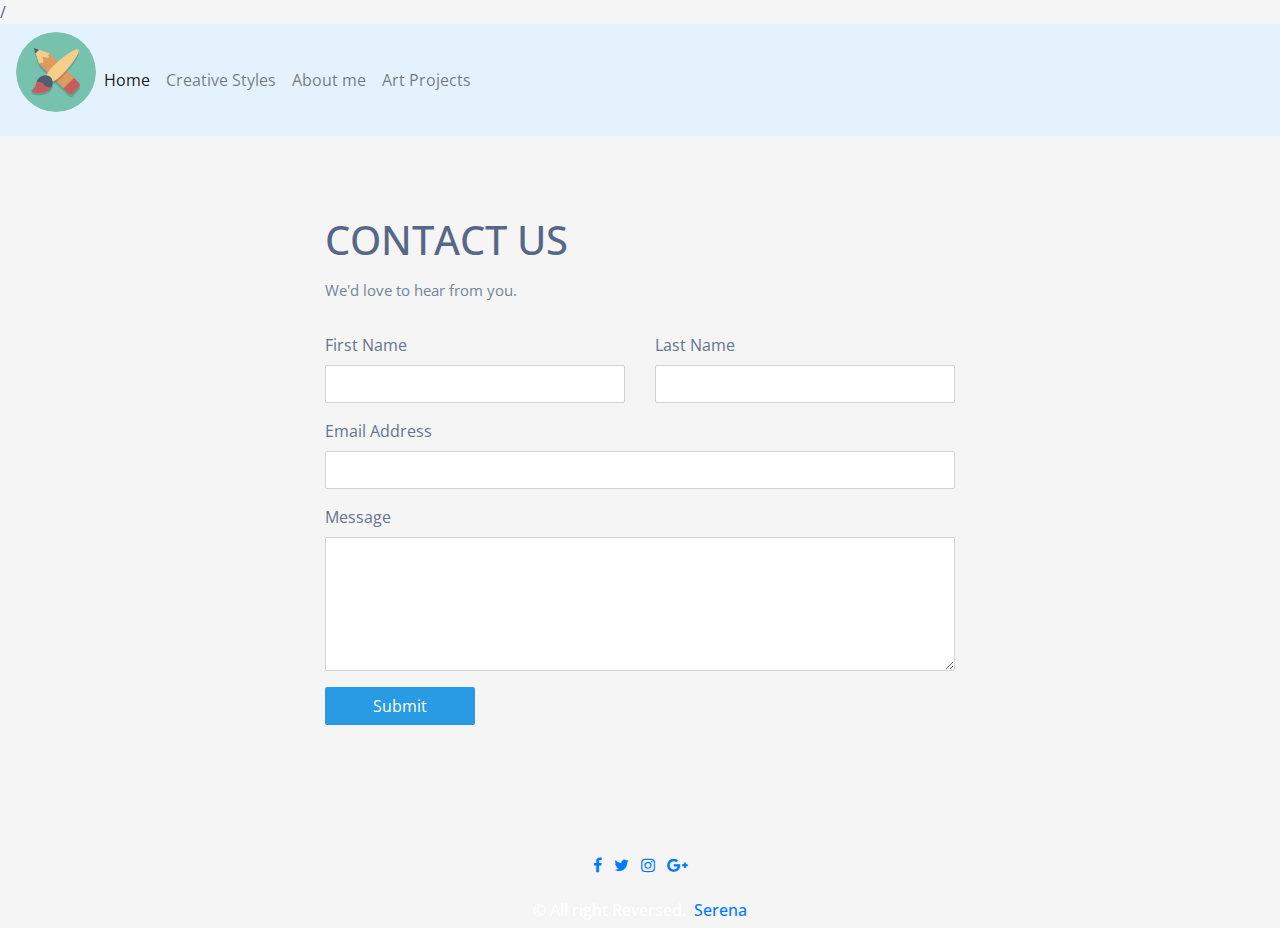
<file: templete/contact.html>
<!DOCTYPE html>
<html lang="en">
<head>
<meta charset="utf-8">
<meta name="viewport" content="width=device-width, initial-scale=1, shrink-to-fit=no">
<title>Contact Form</title>/
<link rel="stylesheet" href="https://fonts.googleapis.com/css?family=Roboto|Varela+Round|Open+Sans">
<link rel="stylesheet" href="https://stackpath.bootstrapcdn.com/bootstrap/4.5.0/css/bootstrap.min.css">
<link rel="stylesheet" href="https://maxcdn.bootstrapcdn.com/font-awesome/4.7.0/css/font-awesome.min.css">
<script src="https://code.jquery.com/jquery-3.5.1.min.js"></script>
<script src="https://cdn.jsdelivr.net/npm/popper.js@1.16.0/dist/umd/popper.min.js"></script>
<script src="https://stackpath.bootstrapcdn.com/bootstrap/4.5.0/js/bootstrap.min.js"></script>
<style>
body {
    color: #566787;
    background: #f5f5f5;
    font-family: "Open Sans", sans-serif;
}
.contact-form {
    padding: 50px;
    margin: 30px 0;
}
.contact-form h1 {
    text-transform: uppercase;
    margin: 0 0 15px;
}
.contact-form .form-control, .contact-form .btn  {
    min-height: 38px;
    border-radius: 2px;
}
.contact-form .btn-primary {
    min-width: 150px;
    background: #299be4;
    border: none;
}
.contact-form .btn-primary:hover {
    background: #1c8cd7; 
}
.contact-form label {
    opacity: 0.9;
}
.contact-form textarea {
    resize: vertical;
}
.hint-text {
    font-size: 15px;
    padding-bottom: 15px;
    opacity: 0.8;
}
.bs-example {
    margin: 20px;
}
</style>
</head>
<header>
 	<nav class="navbar navbar-expand-lg navbar-light"  style="background-color: #e3f2fd;">
   <figure class="logo"><img src="images/sam_logo.png" width="80" height="80" style="border-radius: 50%;"></figure>
  <button class="navbar-toggler" type="button" data-toggle="collapse" data-target="#navbarNavDropdown" aria-controls="navbarNavDropdown" aria-expanded="false" aria-label="Toggle navigation">
    <span class="navbar-toggler-icon"></span>
  </button>
  <div class="collapse navbar-collapse" id="navbarNavDropdown">
    <ul class="navbar-nav">
				 	<li class="nav-item active"> <a href="index.html" class="nav-link">Home</a></li>
				 	<li class="nav-item"> <a href="index.html#skills" class="nav-link">Creative Styles</a></li>
				 	<li class="nav-item"> <a href="#about" class="nav-link">About me</a></li>
				 	<li class="nav-item"> <a href="#projects" class="nav-link">Art Projects</a></li>
		   </ul>
		</div>
	</nav>
 </header> 
<body>
<div class="container-xl">
	<div class="row">
		<div class="col-md-8 mx-auto">
			<div class="contact-form">
				<h1>Contact Us</h1>
				<p class="hint-text">We'd love to hear from you.</p>
				<form action="contact.html" method="post">
					<div class="row">
						<div class="col-sm-6">
							<div class="form-group">
								<label for="FirstName">First Name</label>
								<input type="text" class="form-control" id="FirstName" required>
							</div>
						</div>
						<div class="col-sm-6">
							<div class="form-group">
								<label for="LastName">Last Name</label>
								<input type="text" class="form-control" id="LastName" required>
							</div>
						</div>
					</div>            
					<div class="form-group">
						<label for="email">Email Address</label>
						<input type="email" class="form-control" id="email" required>
					</div>
					<div class="form-group">
						<label for="message">Message</label>
						<textarea class="form-control" id="message" rows="5" required></textarea>
					</div>
					<input type="submit" class="btn btn-primary" value="Submit">
				</form>
			</div>
		</div>
	</div>
</div>
</body>
<!--Footer Section-->
<footer id="footer">
	<div class="row">
				<div class="col-xs-12 col-sm-12 col-md-12 mt-2 mt-sm-5">
					<ul class="list-unstyled list-inline social text-center">
						<li class="list-inline-item"><a href="https://www.facebook.com"><i class="fa fa-facebook"></i></a></li>
						<li class="list-inline-item"><a href="https://www.twitter.com"><i class="fa fa-twitter"></i></a></li>
						<li class="list-inline-item"><a href="https://www.instagram.com"><i class="fa fa-instagram"></i></a></li>
						<li class="list-inline-item"><a href="https://www.googleplus.com"><i class="fa fa-google-plus"></i></a></li>
					</ul>
				</div>
				<hr>
			</div>	
			<div class="row">
				<div class="col-xs-12 col-sm-12 col-md-12 mt-2 mt-sm-2 text-center text-white">
					<p class="h6">© All right Reversed.<a class="text-green ml-2" href="#" target="_blank">Serena</a></p>
				</div>
			</div>
</footer>
</html>
</file>
